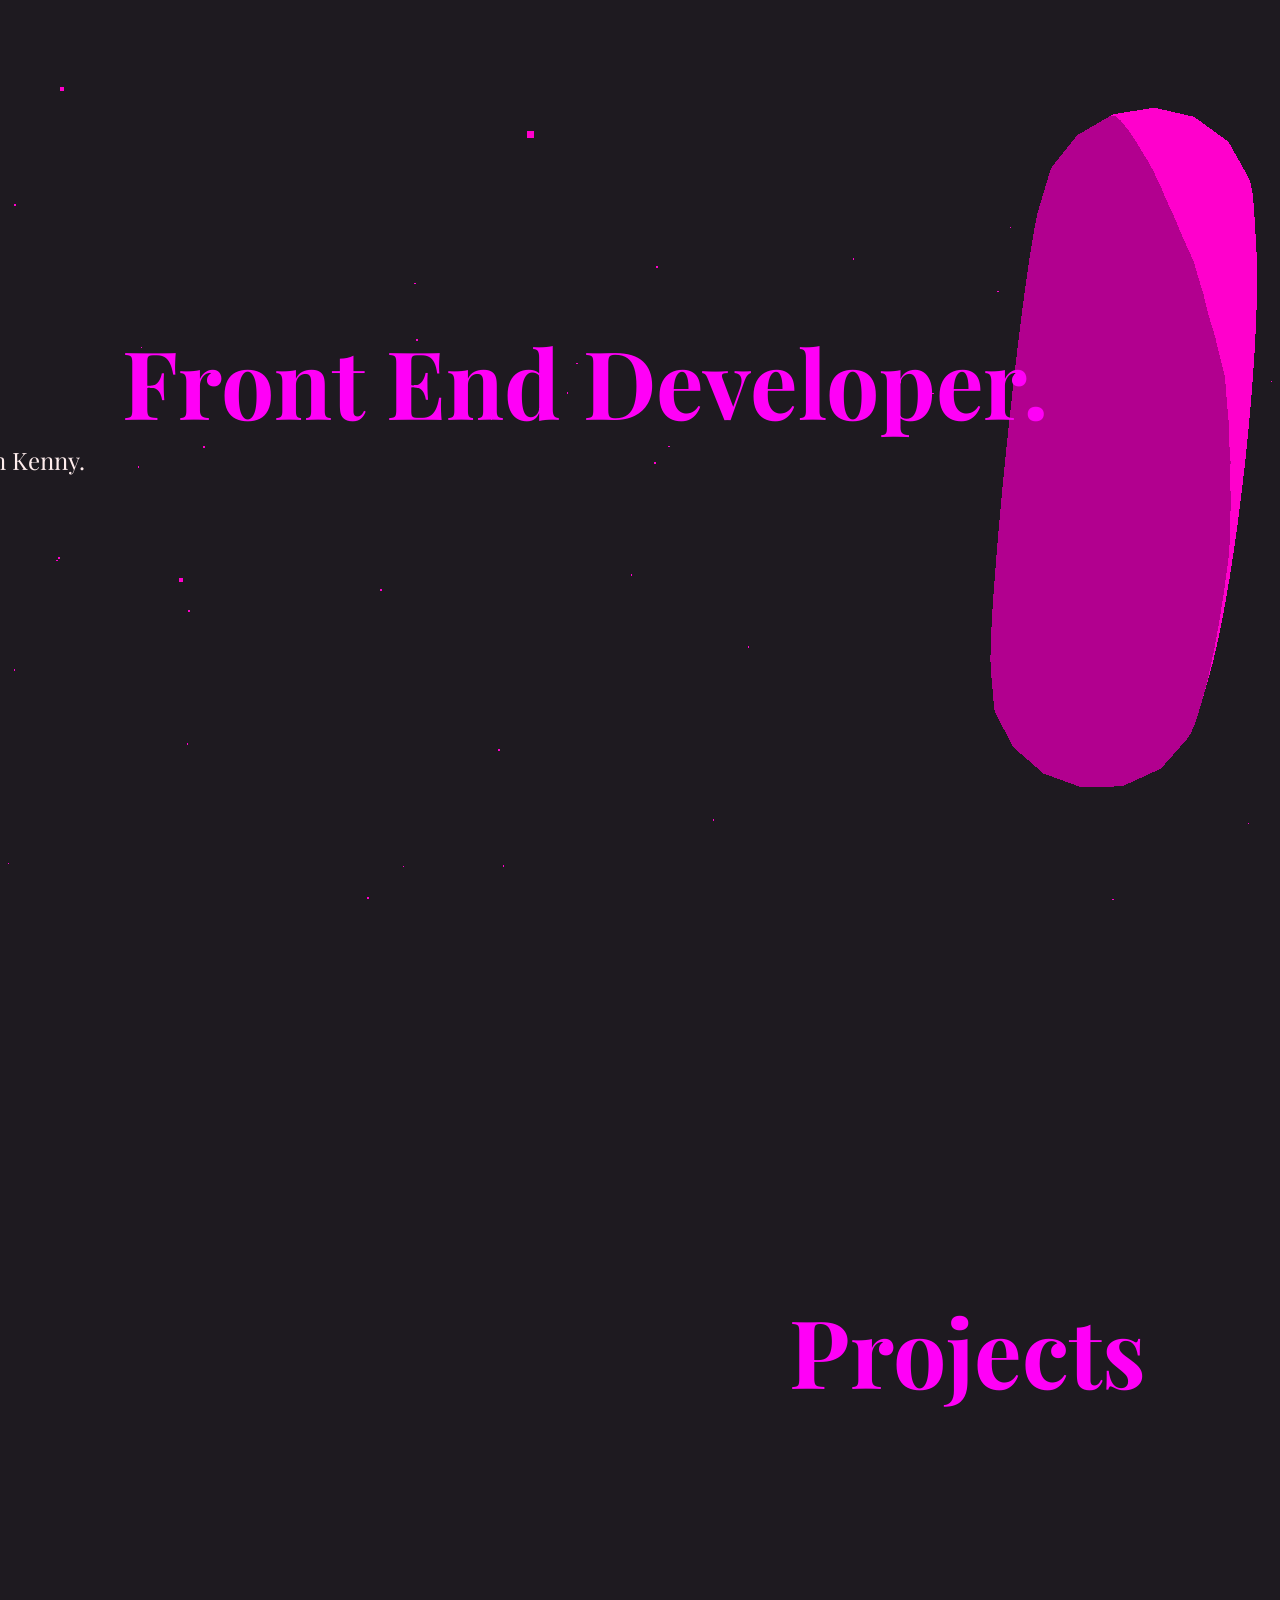
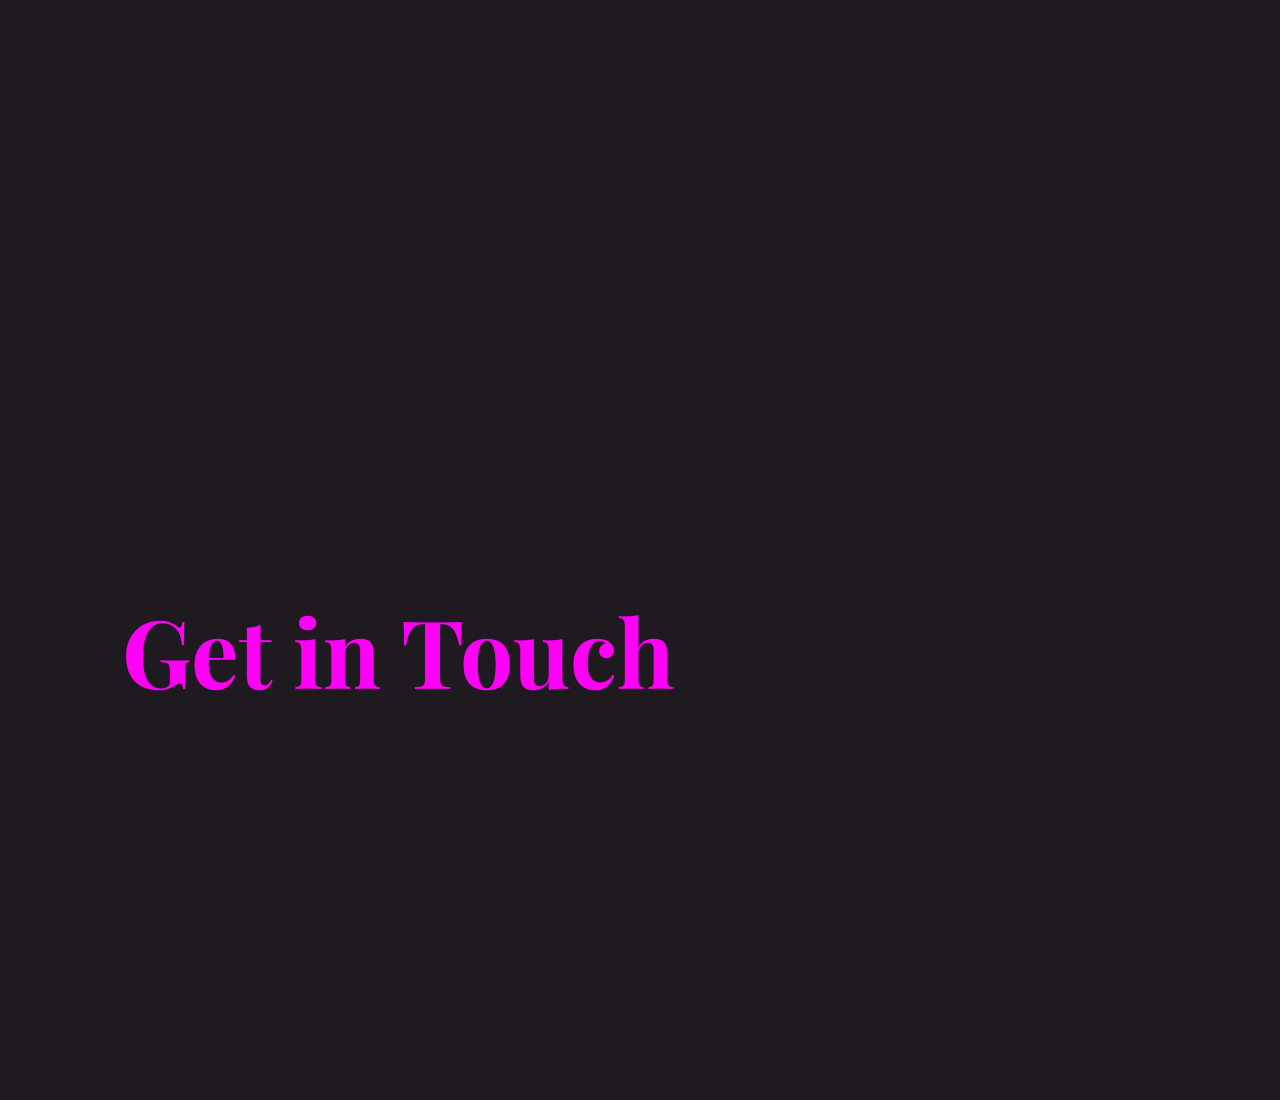
<file: index.html>
<!DOCTYPE html>
<html lang="en">
<head>
    <meta charset="UTF-8">
    <meta name="viewport" content="width=device-width, initial-scale=1.0">
    <title>Three.js Scroll Based Animation</title>
    <link rel="preconnect" href="https://fonts.googleapis.com">
<link rel="preconnect" href="https://fonts.gstatic.com" crossorigin>
<link href="https://fonts.googleapis.com/css2?family=Playfair+Display:ital,wght@1,400;1,500;1,800&display=swap" rel="stylesheet"> 
    <link rel="stylesheet" href="./style.css">
</head>
<body>
    <canvas class="webgl"></canvas>

    <section class="section">
        <div>
        <h1 class="section__title">Front End Developer.</h1>
        <p class="developer__name">Hi, I am Kenny.</p>
        <p class="developer__role">I am a creative frontend developer. I delight in making accessible and visually appealing web experiences.</p>
        </div>
    </section>
    <section class="section">
        <h2 class="section__title">Projects</h2>
    </section>
    <section class="section">
        <h2 class="section__title">Get in Touch</h2>
    </section>
    
    <script src="./three.min.js"></script>
    <script src="./gsap.min.js"></script>
    <script src="./script.js"></script>
</body>
</html>
</file>
<file: style.css>
* {
  margin: 0;
  padding: 0;
}

.webgl {
  position: fixed;
  top: 0;
  left: 0;
}

html {
  background: #1e1a20;
}

body {
  font-family: "Playfair Display", serif;
}

.section {
  display: flex;
  align-items: center;
  height: 100vh;
  position: relative;
  /* font-family: "Cabin", sans-serif; */
  color: #ffeded;
  font-size: 7vmin;
  padding-left: 10%;
  padding-right: 10%;
  will-change: transform;
}

section:nth-child(odd) {
  justify-content: flex-end;
}
.section__title {
  color: hsl(302, 100%, 50%);
}

p {
  display: block;
  font-size: 1.5rem;
  width: 50%;
}

p.developer__name {
  margin-bottom: 10px;
}
</file>
